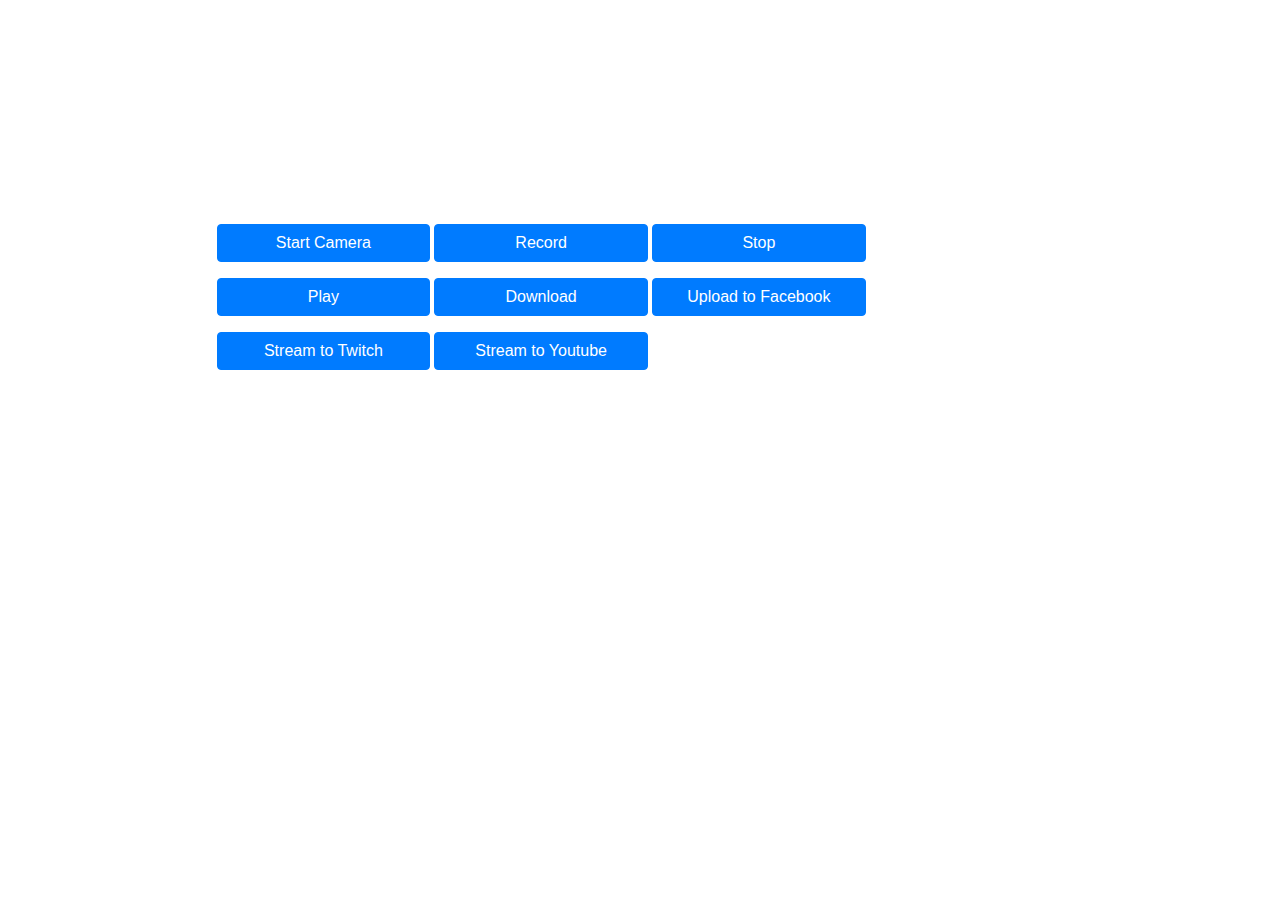
<file: index.html>
<!DOCTYPE html>
<html lang="en">
  <head>
    <meta charset="UTF-8" />
    <meta name="viewport" content="width=device-width, initial-scale=1.0" />
    <title>Media Recorder in Javascript</title>
    <link rel="stylesheet" href="main.css" />
    <link rel="stylesheet" href="bootstrap.min.css" />
    <script src="bootstrap.min.js"></script>
    <script src="script.js"></script>
  </head>
  <body>
    <div class="container mt-4" id="container">
      <div class="row">
        <video class="col-md-6" id="video" playsinline autoplay muted></video>
        <video
          class="col-md-6"
          id="recorder"
          playsinline
          autoplay
          muted
        ></video>
      </div>
      <div class="row">
        <div class="col-md-9 m-auto">
          <div class="row">
            <button
              class="btn btn-primary col-md-3 ml-1 mb-3"
              onclick="return triumphantWebRTC.startVideo(); "
            >
              Start Camera
            </button>
            <button
              class="btn btn-primary col-md-3 ml-1 mb-3"
              onclick="return triumphantWebRTC.startRecording();"
            >
              Record</button
            ><button
              class="btn btn-primary col-md-3 ml-1 mb-3"
              onclick="return triumphantWebRTC.stopRecording(); "
            >
              Stop
            </button>
            <button
              class="btn btn-primary col-md-3 ml-1 mb-3"
              onclick="return triumphantWebRTC.playVideo('recorder'); "
            >
              Play
            </button>
            <button
              class="btn btn-primary col-md-3 ml-1 mb-3"
              onclick="return triumphantWebRTC.downloadVideo(); "
            >
              Download
            </button>
            <button
              class="btn btn-primary col-md-3 ml-1 mb-3"
              onclick="return triumphantWebRTC.uploadToFacebook({page_id: 514398192351994, access_token:YOUR-ACCESS-TOKEN });"
            >
              Upload to Facebook
            </button>
            <button
              class="btn btn-primary col-md-3 ml-1 mb-3"
              onclick="return triumphantWebRTC.startStreamingToTwitch(); "
            >
              Stream to Twitch</button
            ><button
              class="btn btn-primary col-md-3 ml-1 mb-3"
              onclick="return triumphantWebRTC.startStreamingToYoutube(); "
            >
              Stream to Youtube
            </button>
          </div>
        </div>
      </div>
    </div>
    <div>
      <div class="row">
        <div class="col-md-12 text-center">
          <h1 class="text-success" id="errorMsg"></h1>
        </div>
      </div>
    </div>
  </body>
</html>
</file>
<file: main.css>
button {
  margin: 0 3px 10px 0;
  padding-left: 2px;
  padding-right: 2px;
  width: 99px;
}

button:last-of-type {
  margin: 0;
}

p.borderBelow {
  margin: 0 0 20px 0;
  padding: 0 0 20px 0;
}

video {
  vertical-align: top;
  --width: 25vw;
  width: var(--width);
  height: calc(var(--width) * 0.5625);
}

video:last-of-type {
  margin: 0 0 20px 0;
}

video#gumVideo {
  margin: 0 20px 20px 0;
}
</file>
